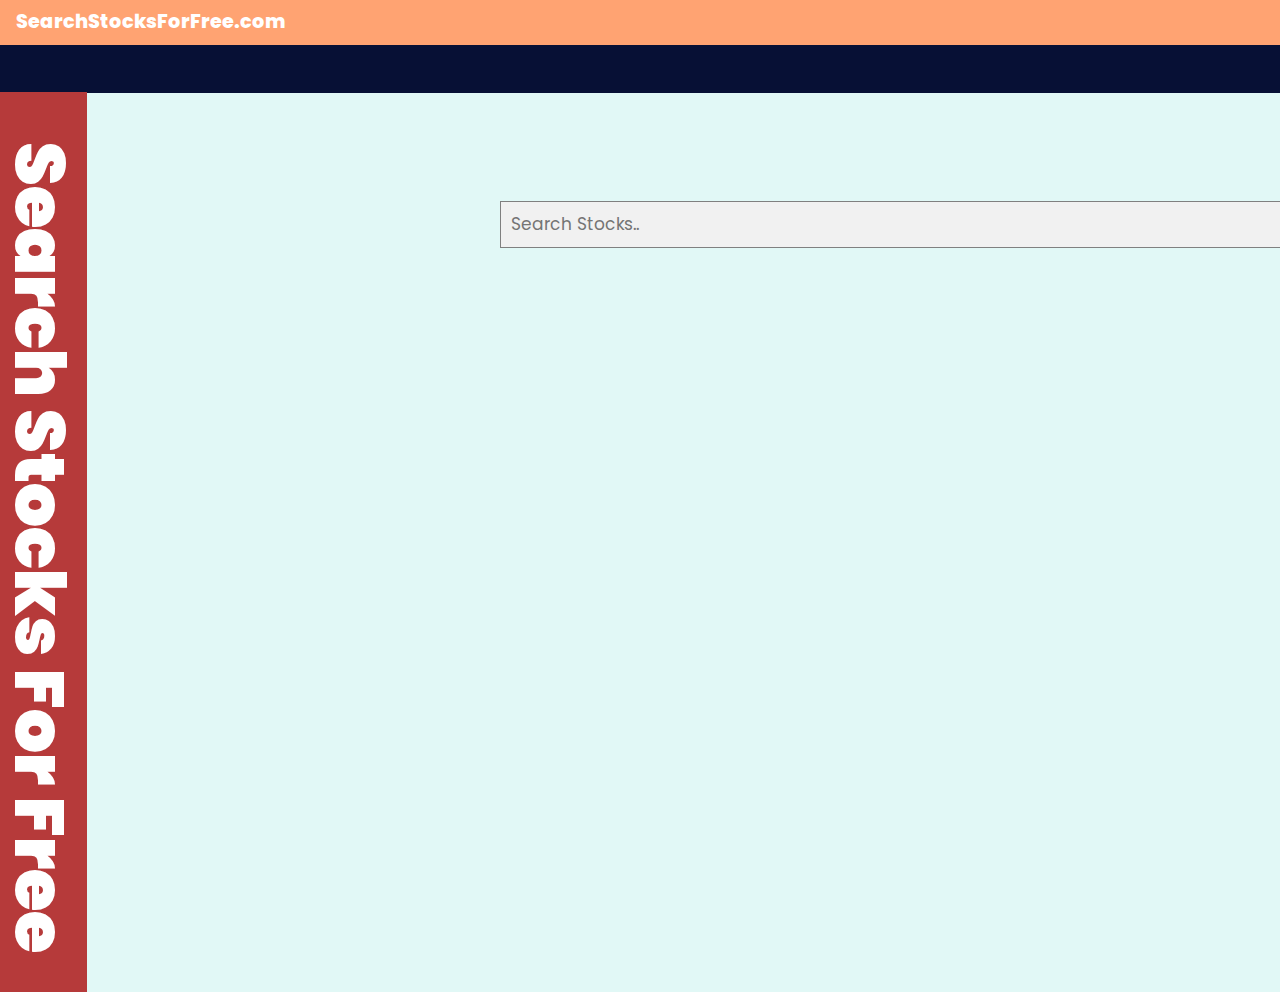
<file: index.html>
<!DOCTYPE html>
<html lang="en">

<head>
    <meta charset="UTF-8">
    <meta name="viewport" content="width=device-width, initial-scale=1.0">
    <title>Search Stocks For Free</title>
    <link rel="apple-touch-icon" sizes="180x180" href="Images/favicon_io/apple-touch-icon.png">
    <link rel="shortcut icon" type="image/png" sizes="32x32" href="Images/favicon_io/favicon-32x32.png">
    <link rel="shortcut icon" type="image/png" sizes="16x16" href="Images/favicon_io/favicon-16x16.png">
    <link href="https://fonts.googleapis.com/css2?family=Poppins:wght@300&display=swap" rel="stylesheet">
    <link rel="stylesheet" href="https://cdnjs.cloudflare.com/ajax/libs/font-awesome/4.7.0/css/font-awesome.min.css">
    <link rel="stylesheet" href="https://stackpath.bootstrapcdn.com/bootstrap/4.4.1/css/bootstrap.min.css"
        integrity="sha384-Vkoo8x4CGsO3+Hhxv8T/Q5PaXtkKtu6ug5TOeNV6gBiFeWPGFN9MuhOf23Q9Ifjh" crossorigin="anonymous">
    <link rel="stylesheet" href="stylesheet.css">
</head>

<body>

    <nav class="navbar navbar-light" style="background-color: #ffa372">
        <a href="index.html" class="navLink">SearchStocksForFree.com</a>
    </nav>

    <h1 class="head"> Search Stocks For Free</h1>
    <h1 class="marquee"><span class="spanMarquee"></span></h1>
    <div class="container box">
        <form id="form" class="example searchBox" action="action_page.php"><span class="spin"></span></form>
        <ul id="results" class="list-group"></ul>
    </div>






    <script src="https://code.jquery.com/jquery-3.4.1.slim.min.js"
        integrity="sha384-J6qa4849blE2+poT4WnyKhv5vZF5SrPo0iEjwBvKU7imGFAV0wwj1yYfoRSJoZ+n" crossorigin="anonymous">
    </script>
    <script src="https://cdn.jsdelivr.net/npm/popper.js@1.16.0/dist/umd/popper.min.js"
        integrity="sha384-Q6E9RHvbIyZFJoft+2mJbHaEWldlvI9IOYy5n3zV9zzTtmI3UksdQRVvoxMfooAo" crossorigin="anonymous">
    </script>
    <script src="https://stackpath.bootstrapcdn.com/bootstrap/4.4.1/js/bootstrap.min.js"
        integrity="sha384-wfSDF2E50Y2D1uUdj0O3uMBJnjuUD4Ih7YwaYd1iqfktj0Uod8GCExl3Og8ifwB6" crossorigin="anonymous">

    </script>
    <script type="module" src="./marquee.js"></script>
    <script type="module">
        import{marquee, getMarquee, marqueeConstruct} from './marquee.js';
        getMarquee('https://stock-exchange-dot-full-stack-course-services.ew.r.appspot.com/api/v3/quotes/nasdaq');
    </script>

    <script src="searchResults.js"></script>
    <script src="searchForm.js"></script>

</body>

</html>
</file>
<file: stylesheet.css>
body {
    font-family: 'Poppins', sans-serif;
    font-size: larger;
    font-weight: 800;
    background-color: rgb(225, 248, 246);
    background-size: cover;
    background-repeat: no-repeat;
    color: rgb(20, 10, 59);
}

.main {
    margin-top: 30px;

}

#companyImg {
    margin-bottom: 30px;
    position: absolute;
    left: 180px;
    top: 95px;
}

#description {
    position: absolute;
    top: 270px;
    margin-bottom: 30px;
}

.chart {
    position: absolute;
    margin-top: 330px;
    top: 3600px;
    width: 100px;
}

#myChart {
    position: absolute;
    background-color: white;
    border: 1px solid rgb(7, 16, 53);
    margin-top: 20px;
    top: 550px;
}

.navLink {
    color: white;
    text-decoration: none;
}

.navLink:hover {
    text-decoration: none;
    color: #12adb3;
}

a:hover {
    text-decoration: none;
    color: #ffa36c;
}

#companyName {
    color: #ffa36c;
}

#price {
    position: absolute;
    top: 95px;
    left: 1600px;
    margin-top: 40px;
    color: rgb(23, 129, 119);
}

#change {
    position: absolute;
    top: 134px;
    left: 1750px;
}

.searchBox {
    display: inline-block;
    position: absolute;
    box-sizing: border-box;
    top: 100px;
    left: 500px;
    width: 1000px;
}

form.example input[type=text] {
    padding: 10px;
    font-size: 17px;
    border: 1px solid grey;
    float: left;
    width: 80%;
    background: #f1f1f1;
}

form.example button {
    float: left;
    width: 20%;
    padding: 10px;
    background: rgb(7, 16, 53);
    color: white;
    font-size: 17px;
    border: 1px solid grey;
    border-left: none;
    cursor: pointer;
}

form.example button:hover {
    background: #a32338;
}

form.example::after {
    content: "";
    clear: both;
    display: table;
}

.list-group {
    display: inline-block;
    position: absolute;
    top: 148px;
    width: 1000px;
    left: 500px;
    background-color: tomato;
    color: rgb(144, 163, 199);
    font-weight: bold;
    text-align: center;
}

.list-group-item {
    background-color: #0f3057;
    color: white;
}

.spin {
    position: absolute;
    left: 450px;
    top: 200px;
}

.spin-company {
    position: absolute;
    left: 900px;
}

.box {
    position: absolute;
    display: inline-block;
    background-color: rgb(65, 14, 49);
}

@-webkit-keyframes scroll {
    0% {
        -webkit-transform: translate(0, 0);
    }

    100% {
        -webkit-transform: translate(-100%, 0);
    }
}

.marquee {
    width: 100%;
    white-space: nowrap;
    overflow: hidden;
    background-color: rgb(7, 16, 53);
}

.marquee2 {
    width: 100%;
    white-space: nowrap;
    overflow: hidden;
    background-color: rgb(7, 16, 53);
    color: white;
    font-size: 40px;
    text-align: center;
    align-items: center;

}

.spanMarquee {
    display: inline-block;
    padding-left: 100%;
    -webkit-animation: scroll 7000s infinite linear;
    color: white;
    margin-bottom: 0;

}

.priceChange {
    background-color: rgb(192, 226, 184);
    color: rgb(50, 145, 86);
}

.priceRed {
    background-color: rgb(187, 95, 95);
    color: rgb(245, 212, 212);
}

.head {
    position: absolute;
    top: 92px;
    writing-mode: vertical-lr;
    text-orientation: sideways;
    background-color: rgb(182, 58, 58);
    height: 100%;
    width: 100px;
    left: -60px;
    text-align: start;
    align-items: center;
    font-size: 70px;
    font-weight: bolder;
    padding-top: 50px;
    padding-left: 10px;
    color: white;



}

.compare {
    position: absolute;
    display: inline;
    background-color: rgb(182, 58, 58);
    color: white;
    right: -0.5px;
    margin-right: 10px;



}
</file>
